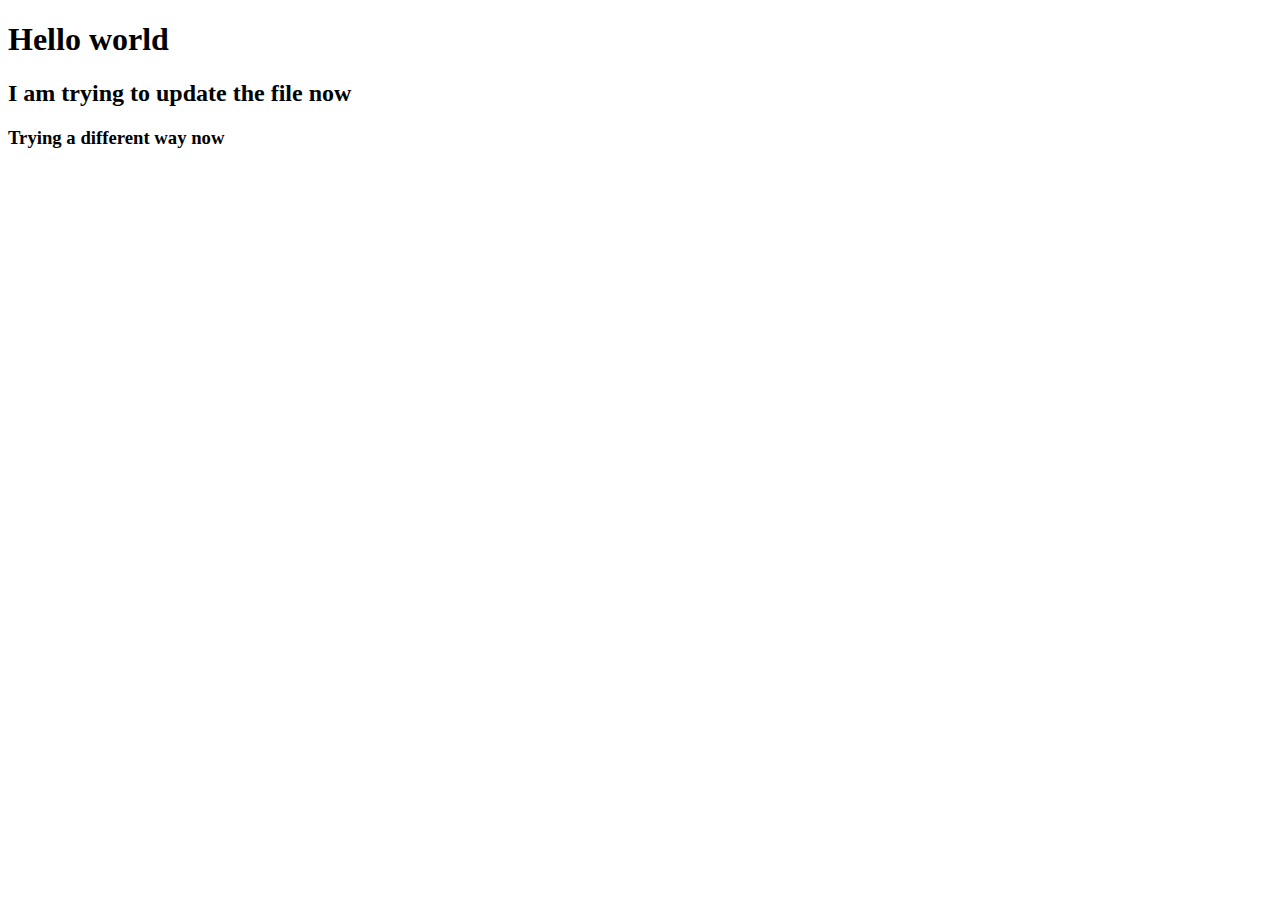
<file: index.html>
<!DOCTYPE html>
<html lang="en">
<head>
    <meta charset="UTF-8">
    <meta http-equiv="X-UA-Compatible" content="IE=edge">
    <meta name="viewport" content="width=<device-width>, initial-scale=1.0">
    <title>Document</title>
</head>
<body>
    <h1>Hello world</h1>
    <h2>I am trying to update the file now</h2>
    <h3>Trying a different way now</h3>
</body>
</html>
</file>
